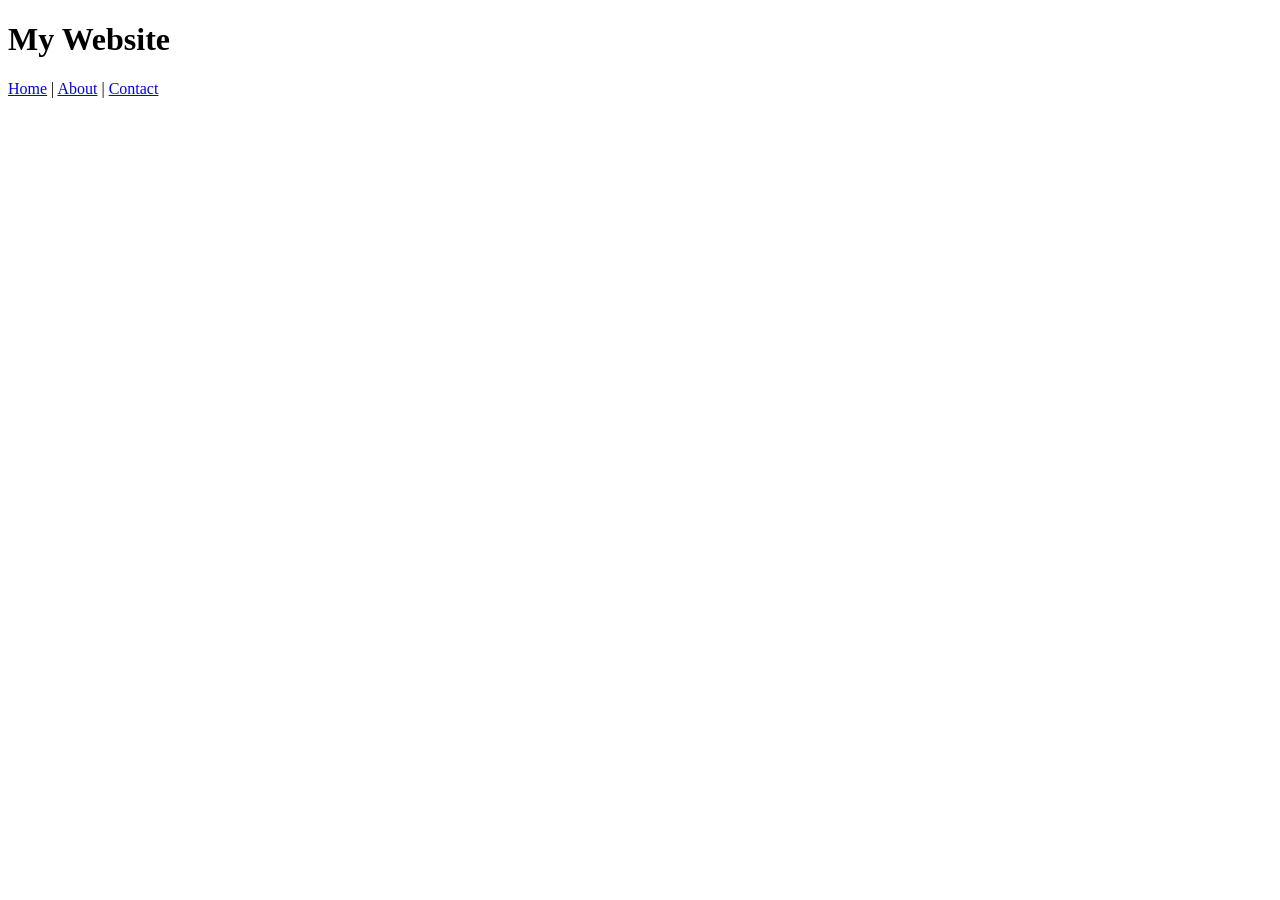
<file: contact/greeting/templates/partials/header.html>
<!DOCTYPE html>
<html lang="en">
<head>
    <meta charset="UTF-8">
    <meta name="viewport" content="width=device-width, initial-scale=1.0">
    <title>Document</title>
</head>
<body>
    <h1>My Website</h1>

<nav>
    <a href="/">Home</a> |
    <a href="/about/">About</a> |
    <a href="/contact/">Contact</a>
</nav>

    
</body>
</html>
</file>
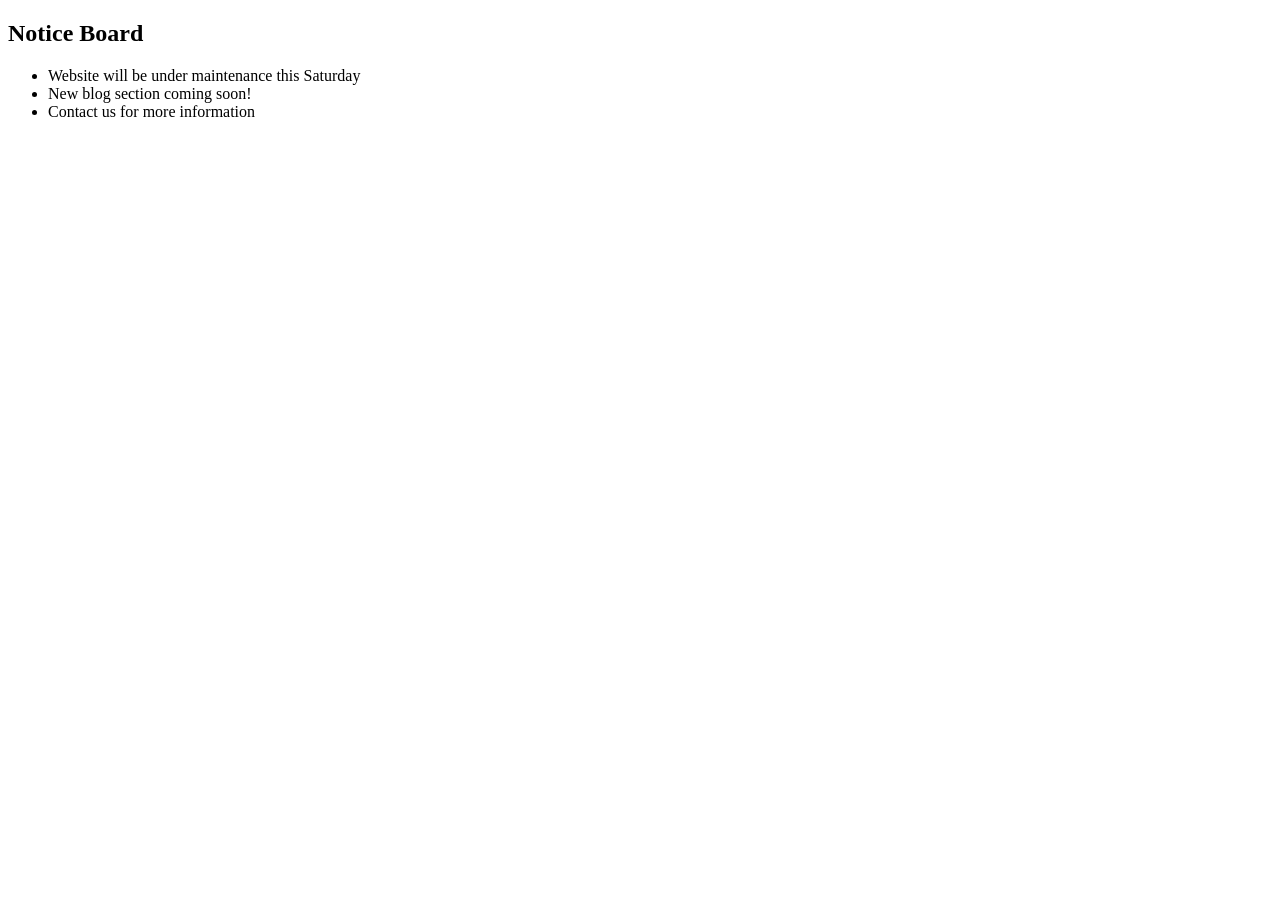
<file: contact/greeting/templates/partials/notice_board.html>
<!DOCTYPE html>
<html lang="en">
<head>
    <meta charset="UTF-8">
    <meta name="viewport" content="width=device-width, initial-scale=1.0">
    <title>Document</title>
</head>
<body>
    

<h2>Notice Board</h2>

<ul>
    <li>Website will be under maintenance this Saturday</li>
    <li>New blog section coming soon!</li>
    <li>Contact us for more information</li>
</ul>
    
</body>
</html>
</file>
